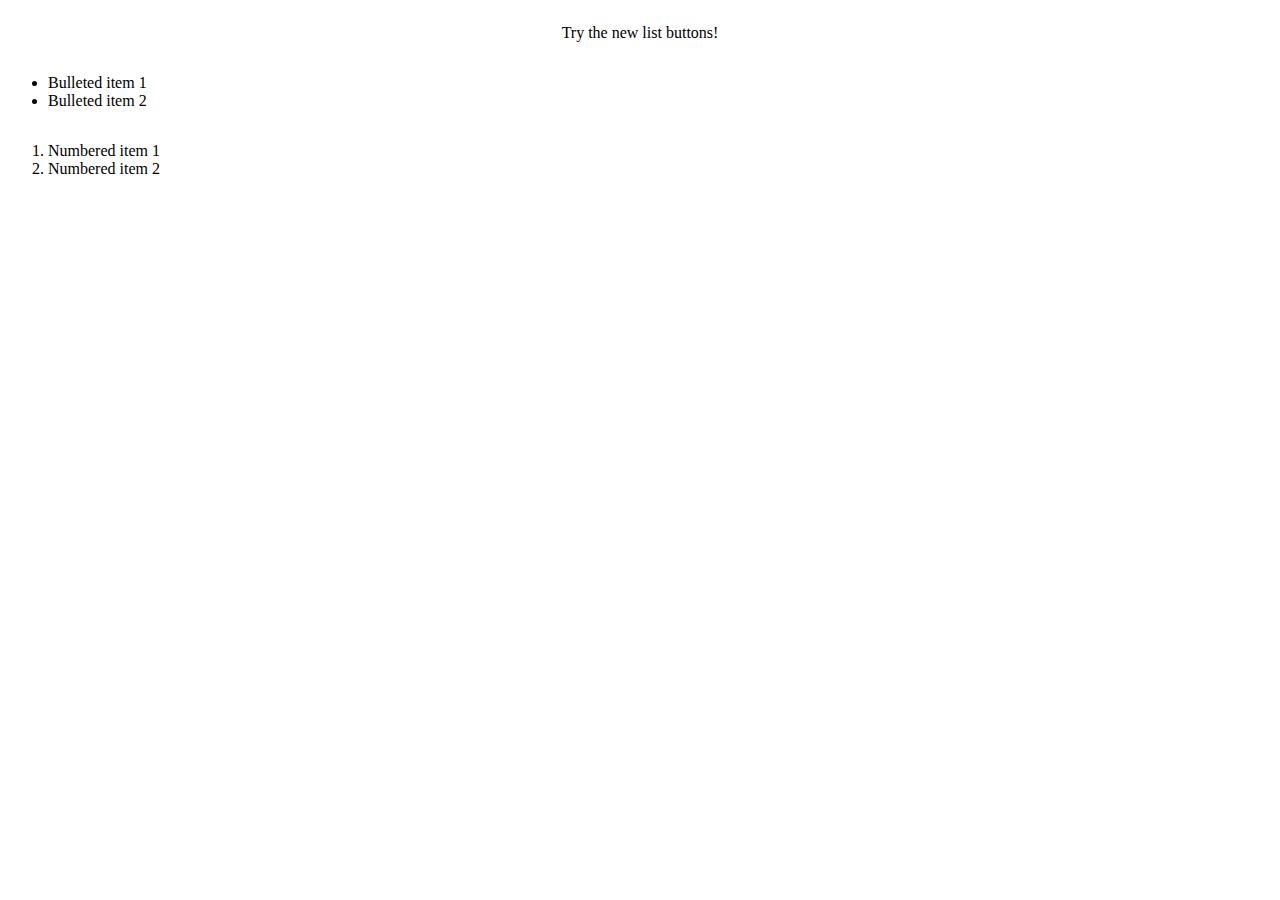
<file: example.html>
<!DOCTYPE html>
                <html lang="en">
                <head>
                    <meta charset="UTF-8">
                    <meta name="viewport" content="width=device-width, initial-scale=1.0">
                    <title>Document</title>
                </head>
                <body>
                                    <div style="display: flex; justify-content: center; flex-direction: column;">
                <p style="text-align: center; ">Try the new list buttons!</p>
                <ul style="display: flex; justify-content: center; flex-direction: column;"><li>Bulleted item 1</li><li>Bulleted item 2</li></ul>
                <ol style="display: flex; justify-content: center; flex-direction: column;"><li>Numbered item 1</li><li>Numbered item 2</li></ol>
                </div>
                </body>
                </html>
</file>
